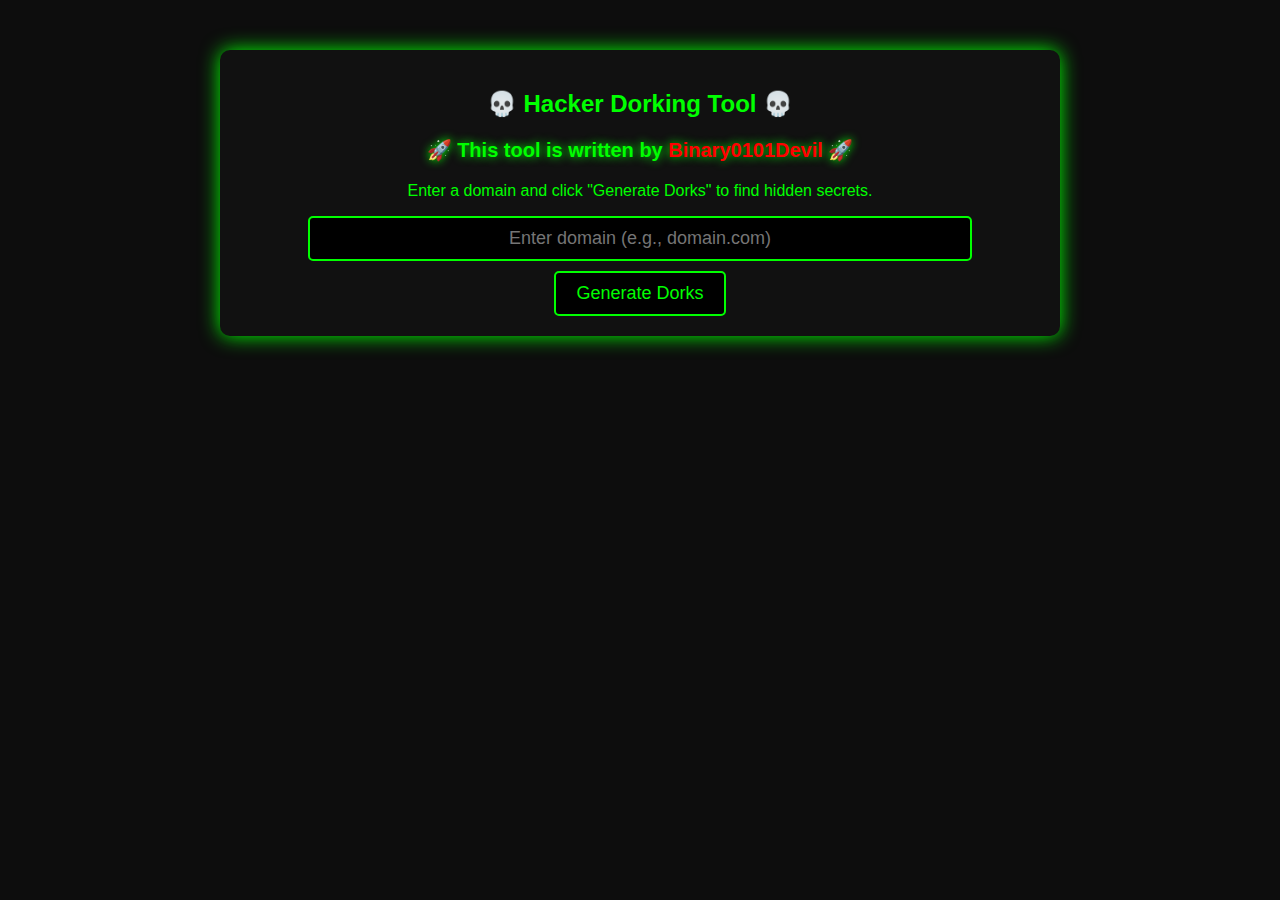
<file: index.html>
<!DOCTYPE html>
<html lang="en">
<head>
    <meta charset="UTF-8">
    <meta name="viewport" content="width=device-width, initial-scale=1.0">
    <title>Hacker Dorking Tool</title>
    <link rel="stylesheet" href="styles.css">
</head>
<body>
    <div class="container">
        <h2>💀 Hacker Dorking Tool 💀</h2>
        <p style="font-size: 20px; font-weight: bold; color: #00ff00; text-shadow: 0 0 10px #00ff00;">🚀 This tool is written by <span style='color: red;'>Binary0101Devil</span> 🚀</p>
        <p>Enter a domain and click "Generate Dorks" to find hidden secrets.</p>
        <input type="text" id="domainInput" placeholder="Enter domain (e.g., domain.com)">
        <br>
        <button onclick="updateLinks()">Generate Dorks</button>
        <div id="dorkLinks"></div>
    </div>
    <script src="script.js"></script>
</body>
</html>
</file>
<file: styles.css>
body {
    font-family: 'Arial', sans-serif;
    text-align: center;
    background-color: #0d0d0d;
    color: #00ff00;
    margin: 0;
    padding: 0;
}
.container {
    max-width: 800px;
    margin: 50px auto;
    padding: 20px;
    background: #111;
    border-radius: 10px;
    box-shadow: 0 0 20px #00ff00;
}
input {
    width: 80%;
    padding: 10px;
    font-size: 18px;
    border: 2px solid #00ff00;
    background: black;
    color: #00ff00;
    border-radius: 5px;
    text-align: center;
    margin-bottom: 10px;
}
button {
    background: black;
    border: 2px solid #00ff00;
    color: #00ff00;
    padding: 10px 20px;
    font-size: 18px;
    cursor: pointer;
    border-radius: 5px;
}
button:hover {
    background: #00ff00;
    color: black;
}
.dork {
    display: flex;
    align-items: center;
    justify-content: space-between;
    background: #222;
    margin: 10px 0;
    padding: 10px;
    border-radius: 5px;
    box-shadow: 0 0 5px #00ff00;
}
.dork a {
    text-decoration: none;
    color: #00ff00;
    font-weight: bold;
}
.dork a:hover {
    color: red;
}
.search-result {
    color: #ff0000;
    margin-left: 10px;
    font-weight: bold;
}
.category {
    margin-top: 15px;
    text-align: center;
}

.category button {
    width: 100%;
    font-size: 18px;
    font-weight: bold;
    color: #00ff00;
    background: black;
    border: 2px solid #00ff00;
    padding: 12px;
    cursor: pointer;
    border-radius: 8px;
    transition: all 0.3s ease-in-out;
    box-shadow: 0 0 10px #00ff00;
}

.category button:hover {
    background: #00ff00;
    color: black;
    transform: scale(1.05);
    box-shadow: 0 0 15px #00ff00;
}

/* Animation for dropdown lists */
.dork-list {
    display: none;
    margin-top: 10px;
    padding: 5px;
    border-left: 3px solid #00ff00;
    background: rgba(0, 255, 0, 0.1);
    border-radius: 5px;
    box-shadow: 0 0 10px #00ff00;
    transition: max-height 0.4s ease-in-out;
}
</file>
